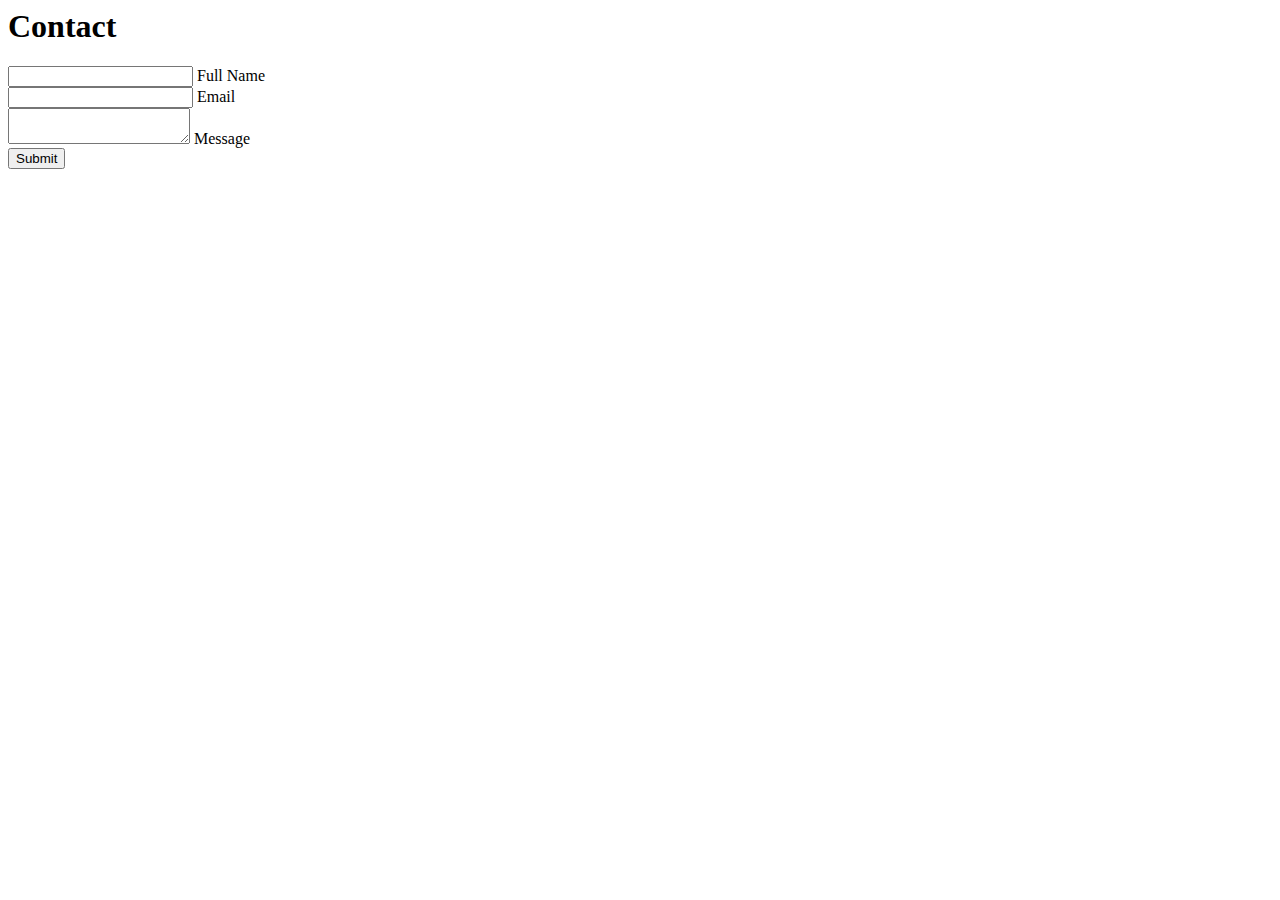
<file: example.html>
<html>
    <head>
        <body>
            <section class="contact" id="contact">
                <div class="contact-wrapper">
                  <div class="contact-left"></div>
                  <div class="contact-right">
                    <h1 class="contact-heading">Contact</h1>
                    <form onsubmit="sendEmail() ; reset() ; ">
                      <div class="input-group">
                        <input type="text" class="field" />
                        <label class="input-label">Full Name</label>
                      </div>
                      <div class="input-group">
                        <input type="email" class="field" />
                        <label class="input-label">Email</label>
                      </div>
                      <div class="input-group">
                        <textarea class="field"></textarea>
                        <label class="message">Message</label>
                      </div>
                      <input type="submit" class="submit-btn" value="Submit" />
                      <script src="https://smtpjs.com/v3/smtp.js"></script>
            
                    </form>
                  </div>
                </div>
              </section>

              <script>
                function sendEmail(){
                  Email.send({
              Host : "vk5206453@gmail.com",
              Username : "vk5206453@gmail.com",
              Password : "password",
              To : 'vk5206453@gmail.com',
              From : document.getElementById("email").value,
              Subject : "This is the subject",
              Body : "And this is the body"
          }).then(
            message => alert(message)
          );
                }
              </script>
        </body>
    </head>
</html>
</file>
